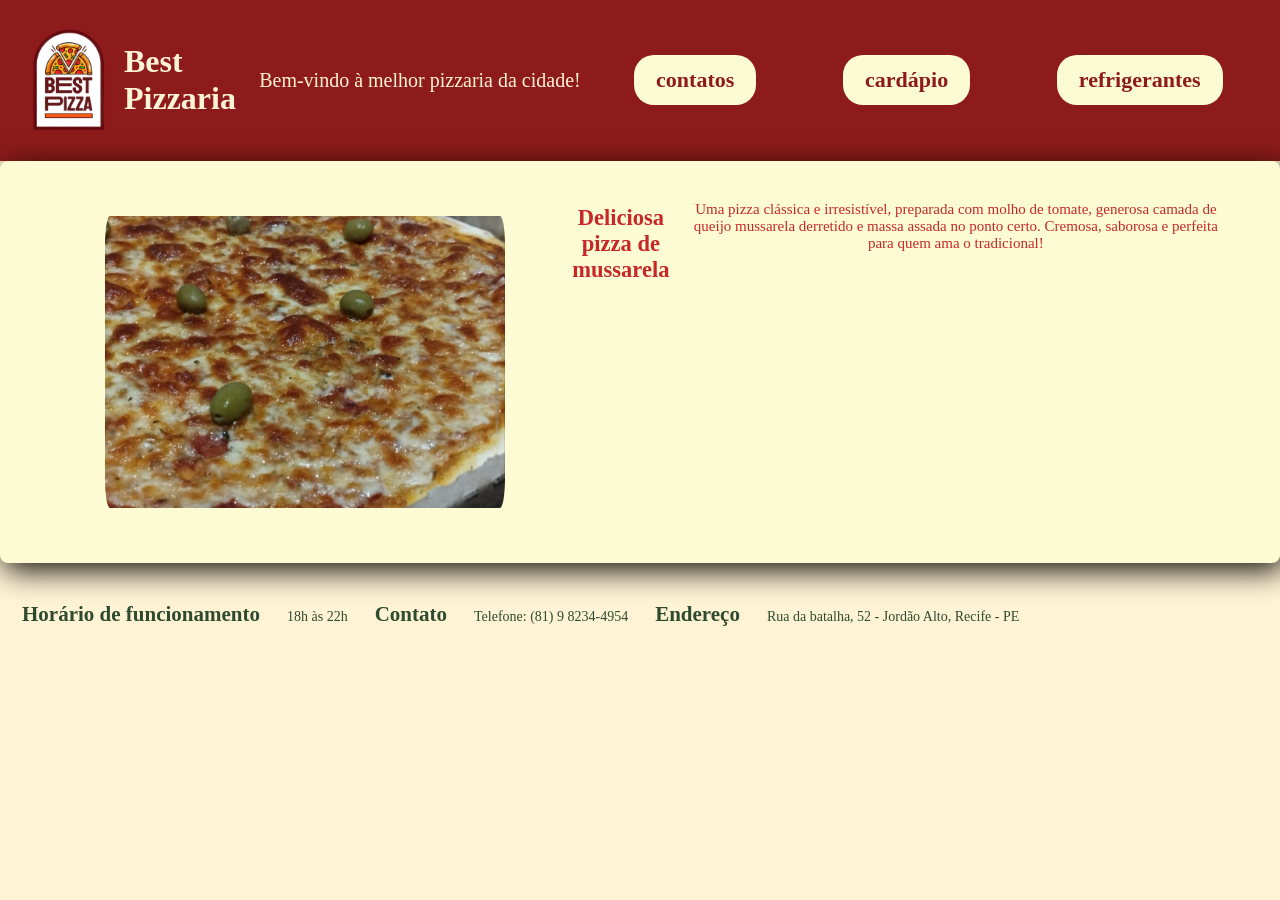
<file: sabor.html>
<!DOCTYPE html>
<html lang="pt=br">
<head>
    <meta charset="UTF-8">
    <meta name="viewport" content="width=device-width, initial-scale=1.0">
    <title>Best Pizzaria</title>
    <link rel="icon" type="image/x-icon" href="besticone.png">
     <link rel="stylesheet" href="style.css">
</head>
<body>
<header>
        <img src="nav/logobesstt.png" alt="logo da pizzaria" class="logo">
        <h1 class="texto1">Best Pizzaria</h1>
        <p class="texto">Bem-vindo à melhor pizzaria da cidade!</p>
        <a class="btn-navg" href="#contato">contatos</a>
        <a class="btn-navg" href="#cardapio">cardápio</a>
        <a class="btn-navg" href="#refrigerantes">refrigerantes</a>
    </header>
<div class="infsabores">
 <img src="sabores/mussarela.jpg" alt="Pizza de Mussarela" class="pizzainfo">
<div class="textosinf">
 <h2>Deliciosa pizza de mussarela</h2>
 <p>Uma pizza clássica e irresistível, preparada com molho de tomate, generosa camada 
    de queijo mussarela derretido e massa assada no ponto certo. Cremosa, saborosa e 
    perfeita para quem ama o tradicional!</p>
</div>
</div> 
<footer id="contato">
        <h2>Horário de funcionamento</h2>
        <p>18h às 22h</p>
        <h2>Contato</h2>
        <p>Telefone: (81) 9 8234-4954</p>
        <h2>Endereço</h2>
        <p>Rua da batalha, 52 - Jordão Alto, Recife - PE</p>
    </footer>
</body>
</html>
</file>
<file: style.css>
body {
    background-color: #fff3d6;
    color: #2B2118;
}
body {
    margin: 0;
    font-family: "Bree Serif", serif;
    color: #C62828;
}
header {
    display: flex;
    align-items: center;
    justify-content: space-between;
    background-color: #8E1B1B;
    color: #FFF3D6;
    padding: 22px 14px;
}
.texto1 {
width: 10%;
}
.logo {
    padding: 0px 15px;
    width: 80px;
    height: auto;
}
.imagem-bar {
    width: 100%; 
}
.texto {
    color: #FFF3D6;
    font-size: 20px;
    padding: 0px 10px;
    display: flex;
}
.btn-navg{
    display: flex;
    color: #8E1B1B;
    background-color: #FDFBD4;
    border: none;
    margin: auto;
    cursor: pointer;
    font-size: 22px;
    font-weight: bold;
    padding: 12px 22px;    
    text-decoration: none;
    border-radius: 20px;
}
.btn-navg:hover {
    background-color: #2E4A2F;
    color: #FFF3D6;
}
.sabores {
    margin: 16px;
    padding: 16px;
    display: grid;
    grid-template-columns: repeat(4, minmax(200px, 1fr));
    gap: 16px;
}
.pizzas {
    text-align: center;
    background-color: #ffffff;
    padding: 16px;
    border-radius: 8px;
    box-shadow: 2px 4px 13px #0e0904
}
.pizzas h2 {
    color: #8E1B1B;
    margin-top: 1px;
    font-weight: bold;
}
.pizzas p {
    margin-top: -15px;
}
.imagempizza {
    border-radius: 8px;
    display:inline;
    width: 250px;
    height: auto;
    margin-top: 10px;
}
.titulo{
    text-align: center;
}
.refris {
    margin: 16px;
    padding: 16px;
    display: grid;
    grid-template-columns: repeat(4, minmax(200px, 1fr));
    gap: 16px;}

    .refrigerantes {
            text-align: center;
    background-color: #ffffff;
    padding: 16px;
    border-radius: 8px;
    box-shadow: 2px 4px 13px #0e0904; }

.imagensrefrigerante {
    display:inline;
    align-items: center;
    width: 200px;
    height: auto;
   border-radius: 8px;

}
.buttons button {
    background-color: #2E4A2F;
    color: #FFF3D6;
    border: none;
    cursor: pointer;
    font-weight: bold;
    font-size: 16px;
    padding: 11px 17px;
    border-radius: 16px;
}
.buttons button:hover {
    background-color: #fbfcfb;
    color: #2E4A2F;
}
.carrinho {
    position: fixed;
    width: 300px;
    height: 400px;
    bottom: 20px;
    right: 20px;
    background-color: #2E4A2F;
    color: #FFF3D6;
    border: none;
    cursor: pointer;
    font-weight: bold;
    font-size: 16px;
    padding: 12px 20px;
    border-radius: 12px;
}
.textinfo{
    font-weight:normal;
    font-size: 22px;
}
.infos {
    display: flex;
    color: #8E1B1B;
    background-color: #FDFBD4;
    border: none;
    margin: auto;
    cursor: pointer;
    font-size: 16px;
    font-weight: bold;
    padding: 12px 18px;    
    text-decoration: none;
    text-align: center;
    border-radius: 16px;
}
.infsabores{
    display: flex;
    background-color:#FDFBD4;
    border-radius: 8px;
    padding: 25px 50px; 
    box-shadow: 4px 7px 30px #0e0904
}
.pizzainfo{
    display: flex;
    width: 400px;
    padding: 30px 55px;
    border-radius: 60px;
}
.textosinf{
    display:flex;
    font-size: 15px;
    text-align: center;
}
footer {
    display:flex;
    justify-content: between;
    text-align:right;
    font-size: 14px;
    color: #2E4A2F;
    padding: 22px;
    align-items:baseline;
    gap: 27px;
}
</file>
